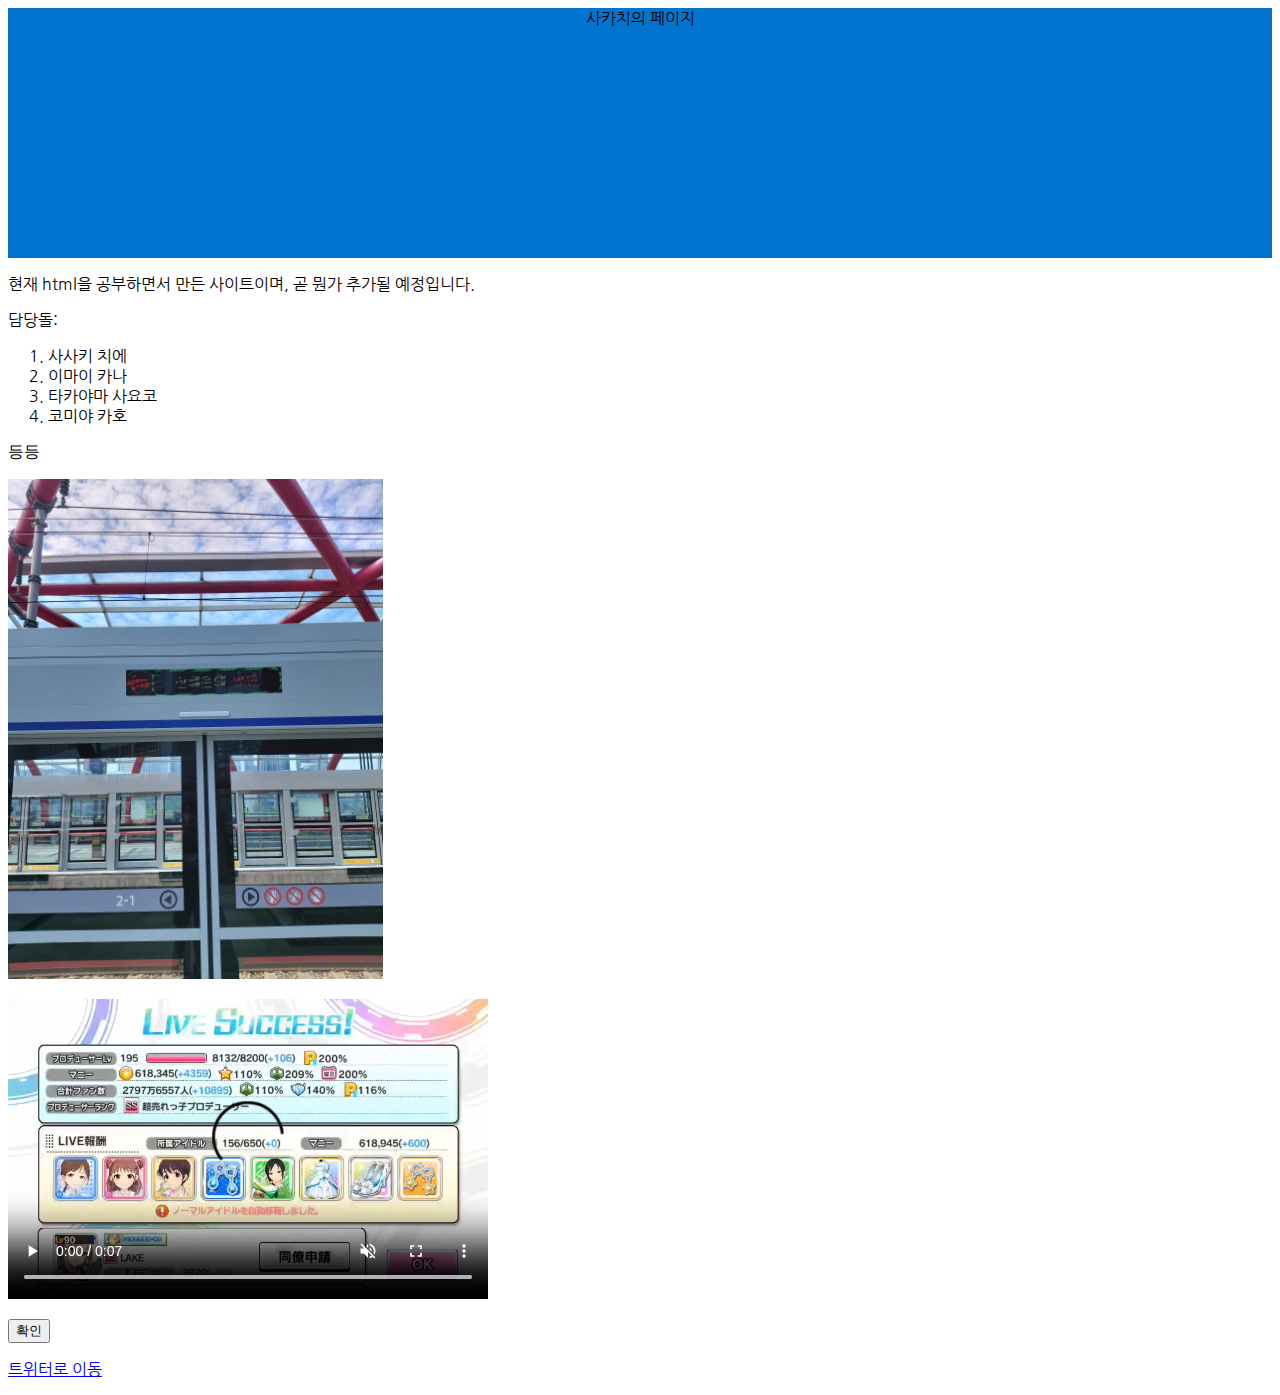
<file: index.html>
<!DOCTYPE html>
<html>
    <head>
        <style>
            @import url('https://fonts.googleapis.com/css2?family=Nanum+Gothic&display=swap');
        .h2 {font-family: 'Nanum Gothic';}
        header {background:#0074cf;height:250px;}

        </style>
        <title>
            사카치의 페이지
        </title>
        <meta charset="utf-8">
    </head>
<body>
    <header>
        <div style="text-align: center;"class="h2">사카치의 페이지</div>
    </header>
    <main>
    <p class="h2">현재 html을 공부하면서 만든 사이트이며, 곧 뭔가 추가될 예정입니다.</p>
    <p class="h2">
    담당돌:<br>
    <ol type="1" class="h2">
        <li>사사키 치에</li>
        <li>이마이 카나</li>
        <li>타카야마 사요코</li>
        <li>코미야 카호</li>
    </ol>등등
</p>
<p><img src="20220702_110356.jpg" height = "500"></p>
<p><video controls muted height = "300">
  <source src="1.mp4" type=video/mp4>
  zzz
</video></p>
<form method="get" action="1.html">
<p><input type="submit" value="확인"></p>
    </form>
    </main>
    <footer>
        <p class="h2">
            <a href="https://twitter.com/kachi_producer">트위터로 이동</a>
        </p>
    </footer>

</body>
</html>
</file>
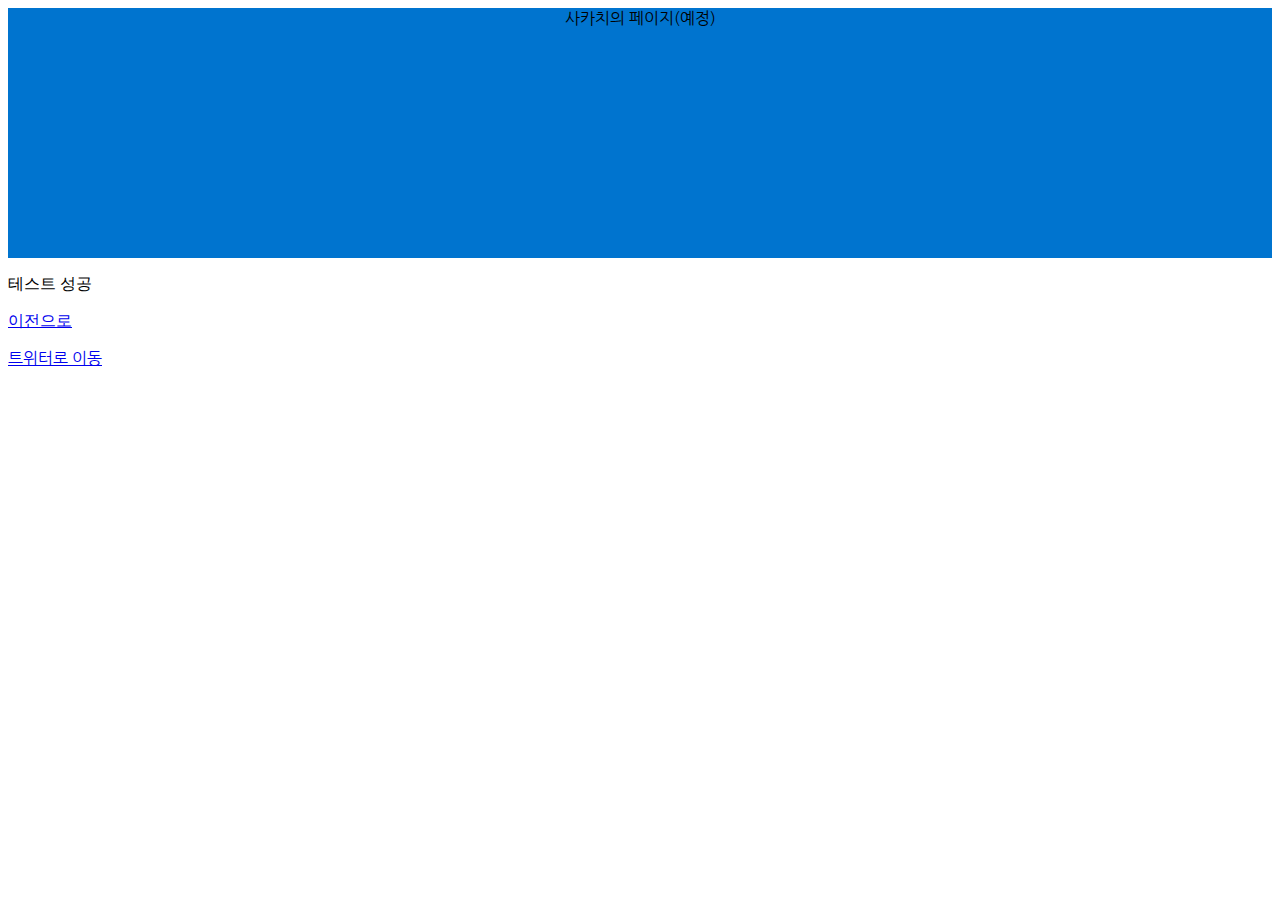
<file: 1.html>
<!DOCTYPE html>
<html>
    <head>
        <style>
            @import url('https://fonts.googleapis.com/css2?family=Nanum+Gothic&display=swap');
        .h2 {font-family: 'Nanum Gothic';}
        header {background:#0074cf;height:250px;}

        </style>
        <title>
            사카치의 페이지(예정)
        </title>
        <meta charset="utf-8">
    </head>
<body>
    <header>
        <div style="text-align: center;"class="h2">사카치의 페이지(예정)</div>
    </header>
    <main>
    <p>테스트 성공</p>
<a href="index.html">이전으로</a>
    </main>
    <footer>
        <p class="h2">
            <a href="https://twitter.com/kachi_producer">트위터로 이동</a>
        </p>
    </footer>
</body>
</html>
</file>
